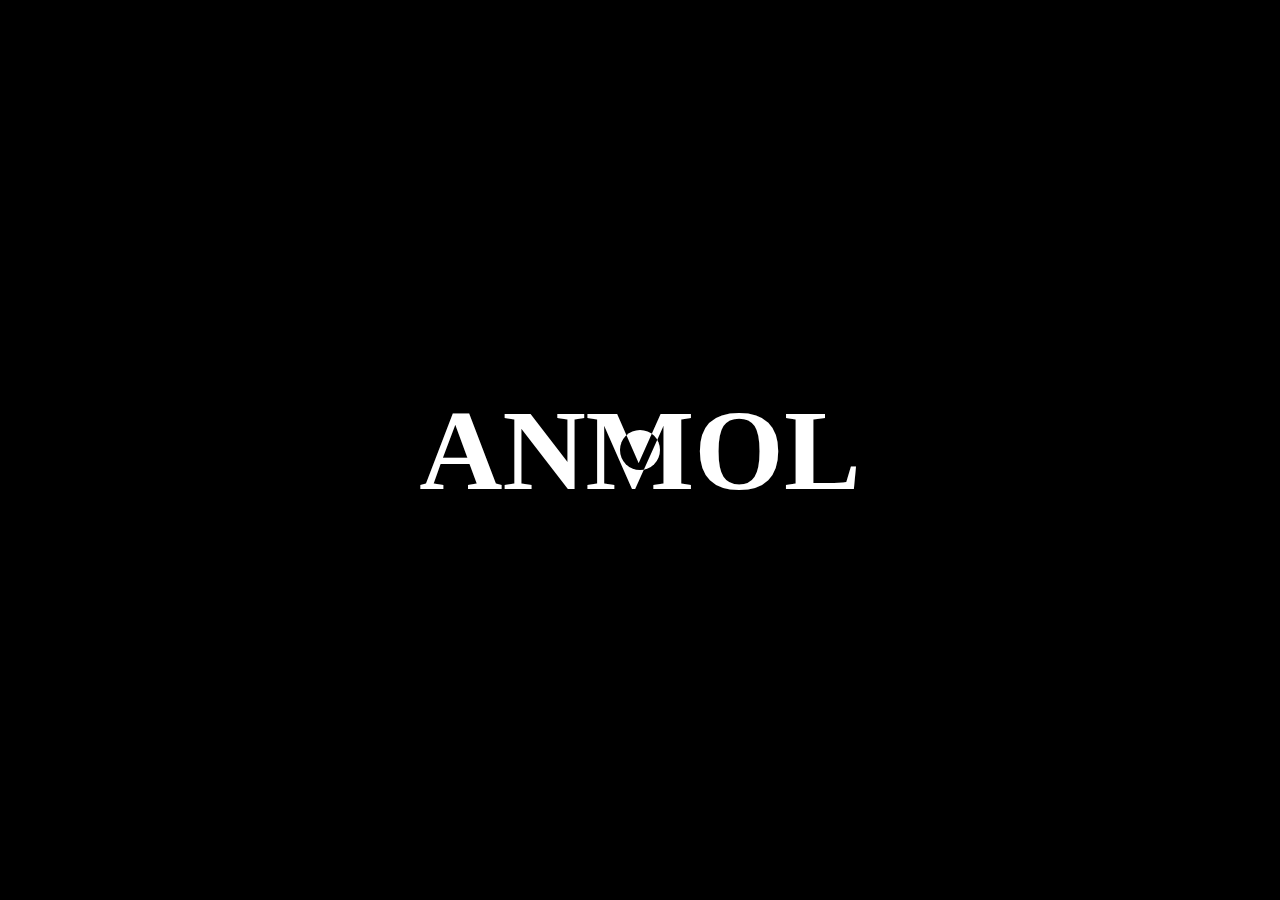
<file: Custom Cursor/index.html>
<!DOCTYPE html>
<html lang="en">
<head>
    <meta charset="UTF-8">
    <meta name="viewport" content="width=device-width, initial-scale=1.0">
    <title>Custom Cursor</title>
    <link rel="stylesheet" href="style.css">
</head>
<body>
    <div id="main">
        <div class="cursor"></div>
        <h1>ANMOL</h1>
    </div>
    <script src="script.js"></script>
</body>
</html>
</file>
<file: Custom Cursor/style.css>
* {
    margin: 0;
    padding: 0;
    box-sizing: border-box;
    font-family: 'Gilroy';
    color: #fff;
}
html, body {
    height: 100%;
    width: 100%;
}
 #main{
    height: 100%;
    width: 100%;
    display: flex;
    align-items: center;
    justify-content: center;
    background-color: rgb(0, 0, 0);
 }
.cursor {
    height: 40px;
    width: 40px;
    background-color: white;
    mix-blend-mode: difference;
    border-radius: 50%;
    position: absolute;
}
h1 {
    font-size: 9vw;
    font-weight: 900;

}
</file>
